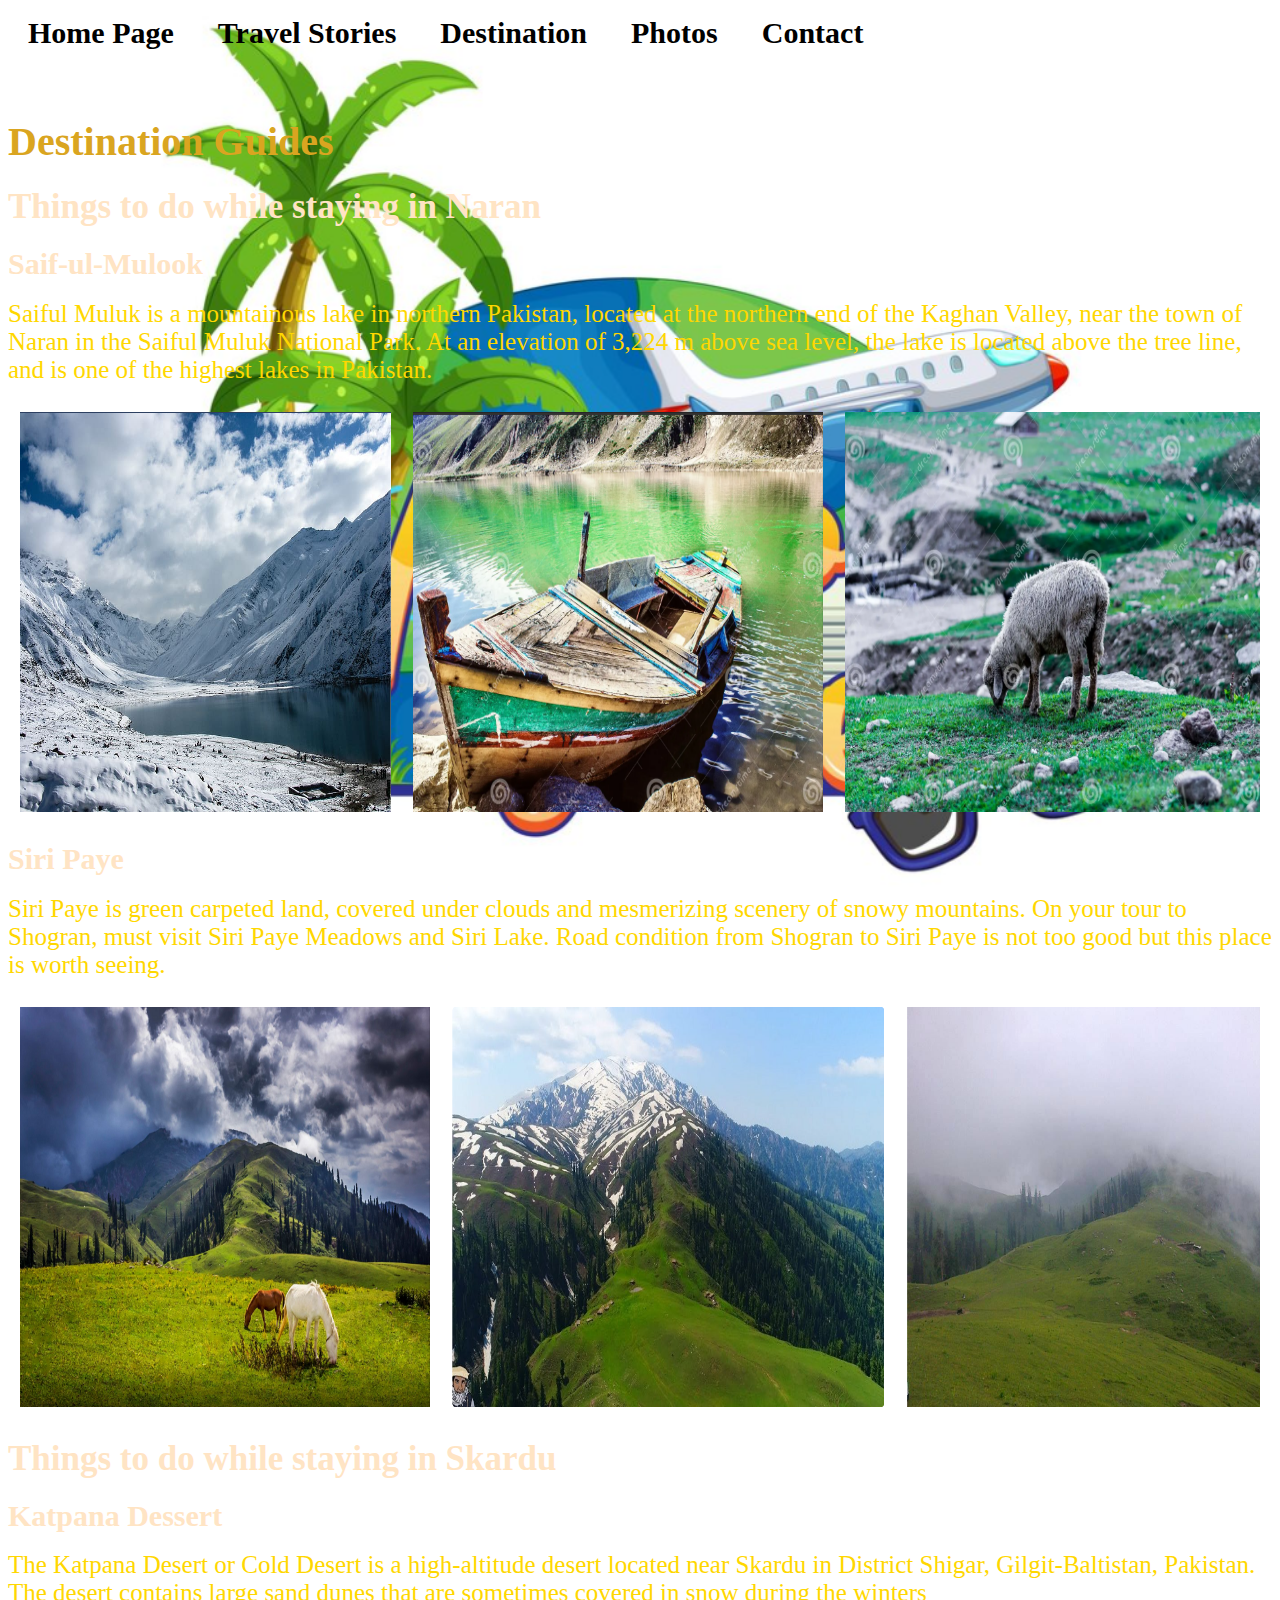
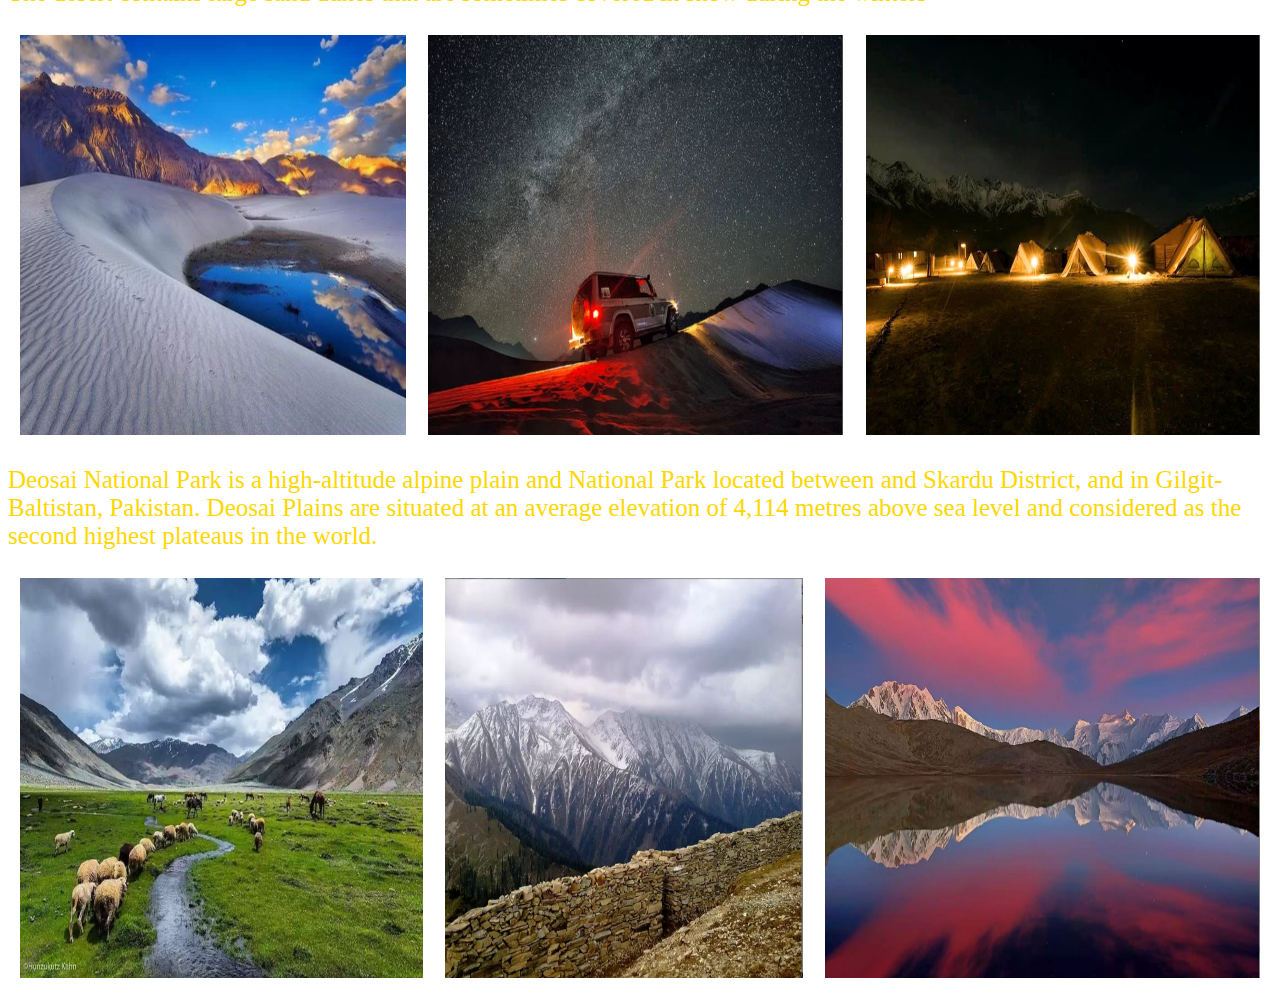
<file: destinations.html>
<!DOCTYPE html>
<html id="destiny">
<title>Destination Guides</title>
<link rel="stylesheet" href="style.css">


<body>

    <nav>
        <ul class="vertical-navigation-buttons">
            <li><a href="index.html">Home Page</a></li>
            <li><a href="travel-stories.html" >Travel Stories</a></li>
            <li><a href="destinations.html">Destination</a></li>
            <li><a href="photos.html">Photos</a></li>
            <li><a href="contact.html">Contact</a></li>
        </ul>
    </nav>
   






    <h1><span style="color:goldenrod; text-align: center; font-size: 40px;"><br>Destination Guides</span></h1>

    
    <h2><span style="color: bisque;font-size: 35px;">Things to do while staying in Naran</span></h2>
    <h3><span style="color: bisque;font-size: 30px;">Saif-ul-Mulook</span></h3>
    <p><span style="color: gold;font-size: 25px;">Saiful Muluk is a mountainous lake in northern Pakistan, located at the northern end of the Kaghan Valley, near the town of Naran in the Saiful Muluk National Park. At an elevation of 3,224 m above sea level, the lake is located above the tree line, and is one of the highest lakes in Pakistan.</span></p>
   

    <table>
        <tr>
            <td> <img src="./saiful malook 1.png" alt="Saif-ul-Mulook" width="150px" height="400px"></td>
        
        
    <td><img src="./saiful malook 2.png" alt="Saif-ul-Mulook" width="150px" height="400px"></td>
    
    
        <td><img src="./saiful malook 3.png" alt="Saif-ul-Mulook" width="150px" height="400px"></td>
        </tr>
    </table>
    <h3><span style="color: bisque;font-size: 30px;">Siri Paye</span></h3>
    <p><span style="color: gold;font-size: 25px;">Siri Paye is green carpeted land, covered under clouds and mesmerizing scenery  of snowy mountains. On your tour to Shogran, must visit Siri Paye Meadows and Siri Lake. Road condition from Shogran to Siri Paye is not too good but this place is worth seeing.</span></p>
    <table>
        <tr>
            <td><img src="./siri-paye1.png" alt="img1" width="150px " height="400px"></td>
            <td><img src="./siri-paye2.png" alt="img5" width="150px" height="400px"></td>
            <td><img src="./siri-paye3.png" alt="img3" width="150px" height="400px"></td>
        </tr>
    </table>
    
    <h2><span style="color: bisque;font-size: 35px;">Things to do while staying in Skardu</span></h2>
    <h3><span style="color: bisque;font-size: 30px;">Katpana Dessert</span></h3>
    <p><span style="color: gold;font-size: 25px;">The Katpana Desert or Cold Desert is a high-altitude desert located near Skardu in District Shigar, Gilgit-Baltistan, Pakistan. The desert contains large sand dunes that are sometimes covered in snow during the winters</span></p>
    <table>
        <tr>
            <td><img src="./kapakthana1.png" alt="1" width="150px " height="400px"></td>
            <td><img src="./kapakthana2.png" alt="2" width="150px " height="400px"></td>
            <td><img src="./kapakthana3.png" alt="3" width="150px " height="400px"></td>
        </tr>
    </table>
<h3><span style="color:bisque ;font-size: 30px;"></span></h3>
<p><span style="color: gold;font-size: 25px;">Deosai National Park is a high-altitude alpine plain and National Park located between and Skardu District, and in Gilgit-Baltistan, Pakistan. Deosai Plains are situated at an average elevation of 4,114 metres above sea level and considered as the second highest plateaus in the world.</span></p>
<table>
    <tr>
        <td><img src="./deosai1.png" alt="a" width="150px " height="400px"></td>
        <td><img src="./deosai2.png" alt="b" width="150px " height="400px"></td>
        <td><img src="./deosai3.png" alt="c" width="150px " height="400px"></td>
    </tr>
</table>









</body>

</html>
</file>
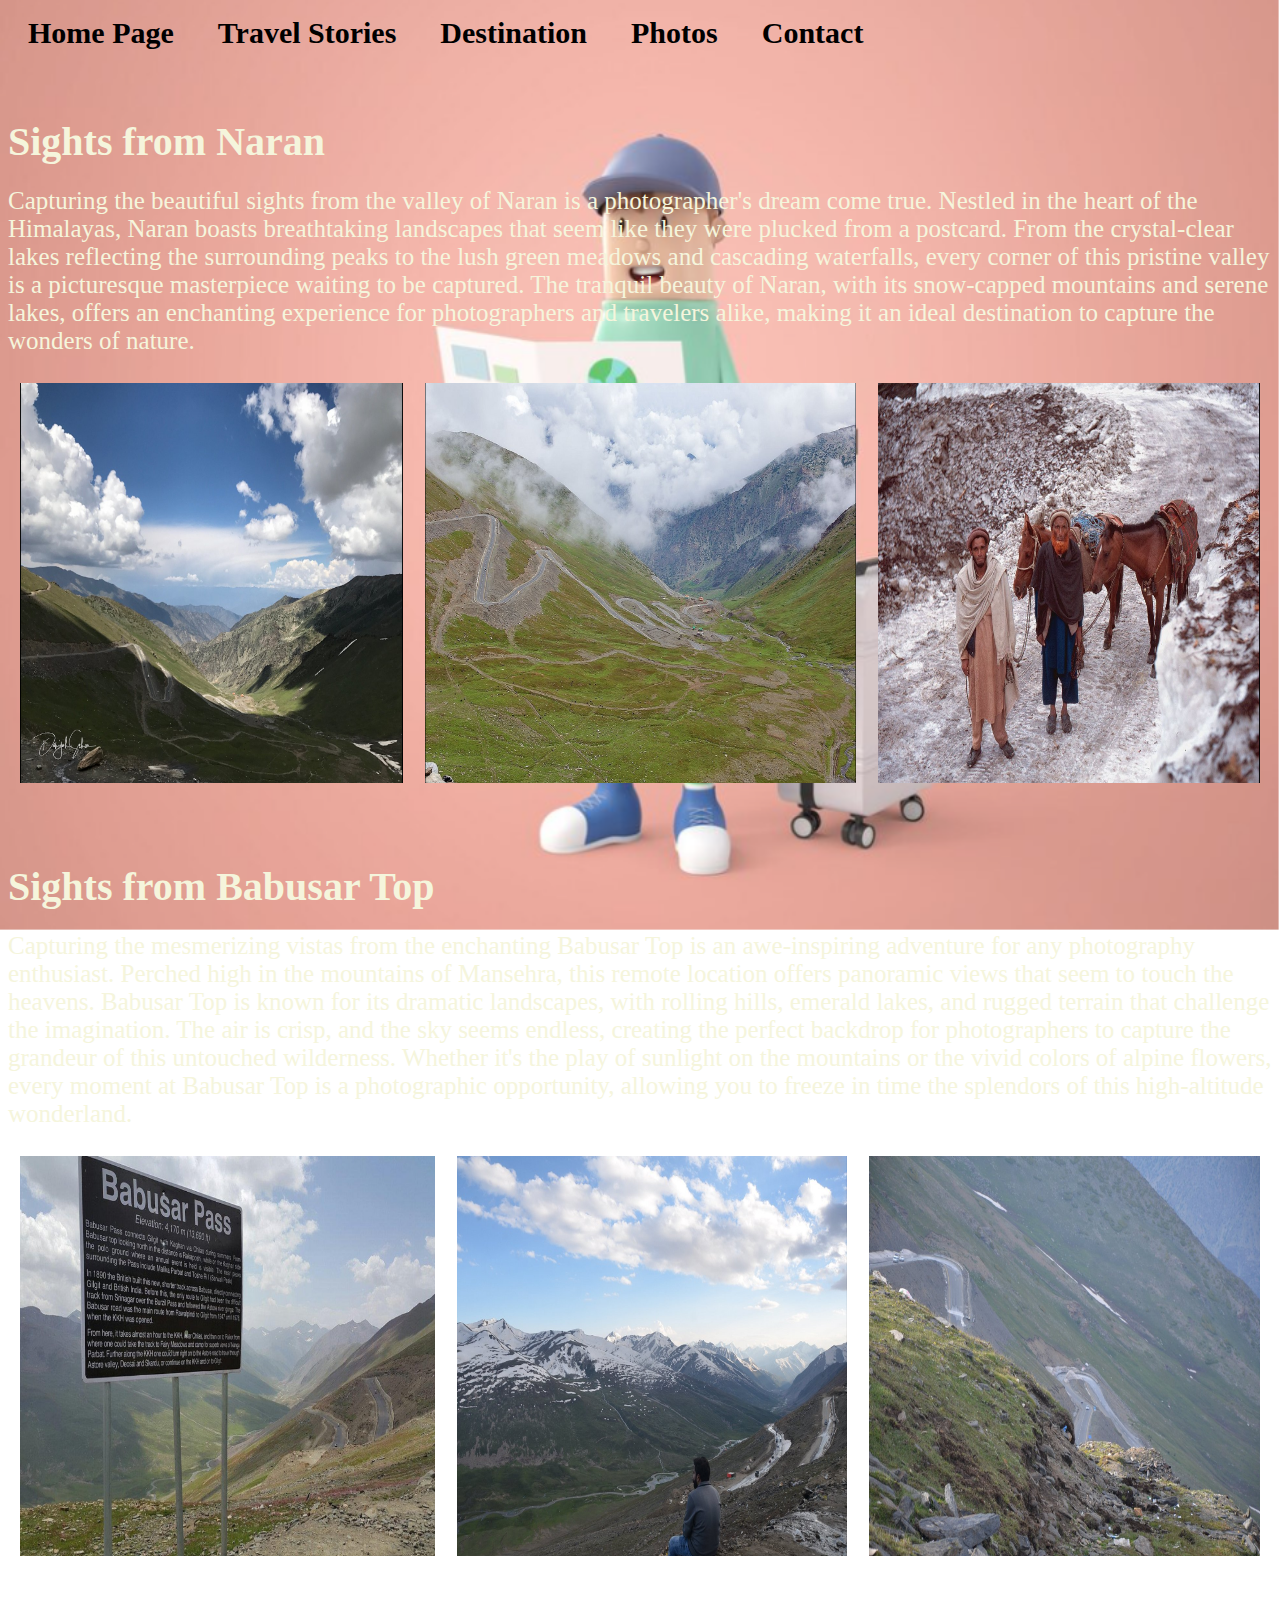
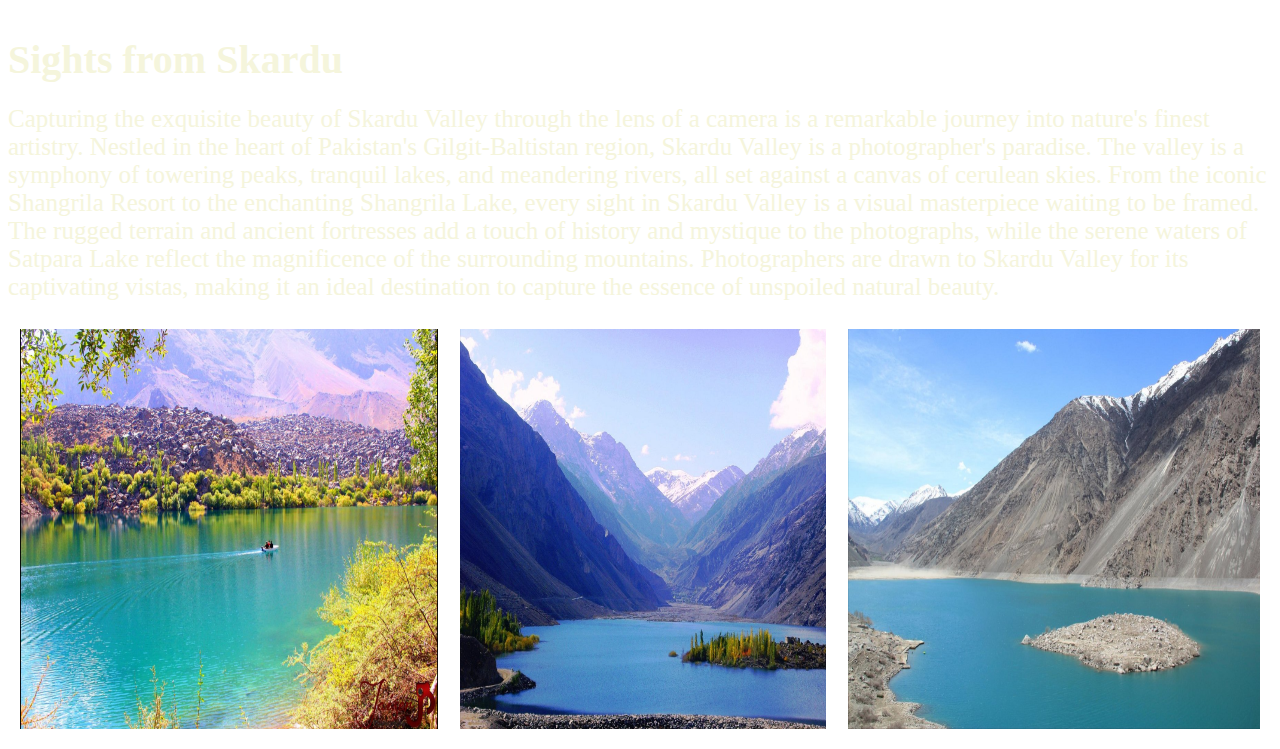
<file: photos.html>
<!DOCTYPE html>
<html id="pic">
    <title><photo-gallery></photo-gallery></title>
    <link rel="stylesheet" href="style.css">


    <body>

        <nav>
            <ul class="vertical-navigation-buttons">
                <li><a href="index.html">Home Page</a></li>
                <li><a href="travel-stories.html" >Travel Stories</a></li>
                <li><a href="destinations.html">Destination</a></li>
                <li><a href="photos.html">Photos</a></li>
                <li><a href="contact.html">Contact</a></li>
            </ul>
        </nav>
       


        <h1><span style="color: beige;font-size: 40px;"><br>Sights from Naran</span></h1>
        <p><span style="color: beige; font-size: 25px;">Capturing the beautiful sights from the valley of Naran is a photographer's dream come true. Nestled in the heart of the Himalayas, Naran boasts breathtaking landscapes that seem like they were plucked from a postcard. From the crystal-clear lakes reflecting the surrounding peaks to the lush green meadows and cascading waterfalls, every corner of this pristine valley is a picturesque masterpiece waiting to be captured. The tranquil beauty of Naran, with its snow-capped mountains and serene lakes, offers an enchanting experience for photographers and travelers alike, making it an ideal destination to capture the wonders of nature.</span></p>
        <table>
            <tr>
                <td><img src="./photos naran1.png" alt="q" width="150px " height="400px"></td>
                <td><img src="./photos naran12png.png" alt="e" width="150px " height="400px"></td>
                <td><img src="./photos naran3.png" alt="r" width="150px " height="400px"></td>
            </tr>
        </table>
        <h1><span style="color: beige;font-size: 40px;"><br>Sights from Babusar Top</span></h1>
        <p><span style="color: beige;font-size: 25px;">Capturing the mesmerizing vistas from the enchanting Babusar Top is an awe-inspiring adventure for any photography enthusiast. Perched high in the mountains of Mansehra, this remote location offers panoramic views that seem to touch the heavens. Babusar Top is known for its dramatic landscapes, with rolling hills, emerald lakes, and rugged terrain that challenge the imagination. The air is crisp, and the sky seems endless, creating the perfect backdrop for photographers to capture the grandeur of this untouched wilderness. Whether it's the play of sunlight on the mountains or the vivid colors of alpine flowers, every moment at Babusar Top is a photographic opportunity, allowing you to freeze in time the splendors of this high-altitude wonderland.</span></p>
        <table>
            <tr>
                <td><img src="./photos babosar1.png" alt="b" width="150px " height="400px"></td>
                <td><img src="./photos babosar2.png" alt="n" width="150px " height="400px"></td>
                <td><img src="./photos babosar3.png" alt="m" width="150px " height="400px"></td>
            </tr>
        </table>
        <h1><span style="color: beige;font-size: 40px;"><br>Sights from Skardu</span></h1>
        <p><span style="color: beige;font-size: 25px;">Capturing the exquisite beauty of Skardu Valley through the lens of a camera is a remarkable journey into nature's finest artistry. Nestled in the heart of Pakistan's Gilgit-Baltistan region, Skardu Valley is a photographer's paradise. The valley is a symphony of towering peaks, tranquil lakes, and meandering rivers, all set against a canvas of cerulean skies. From the iconic Shangrila Resort to the enchanting Shangrila Lake, every sight in Skardu Valley is a visual masterpiece waiting to be framed. The rugged terrain and ancient fortresses add a touch of history and mystique to the photographs, while the serene waters of Satpara Lake reflect the magnificence of the surrounding mountains. Photographers are drawn to Skardu Valley for its captivating vistas, making it an ideal destination to capture the essence of unspoiled natural beauty.</span></p>
        <table>
            <tr>
                <td><img src="./photos skardu1.png" alt="p" width="150px " height="400px"></td>
                <td><img src="./photos skardu2.png" alt="o" width="150px " height="400px"></td>
                <td><img src="./photos skardu3.png" alt="i" width="150px " height="400px"></td>
            </tr>
        </table>
    </body>
</html>
</file>
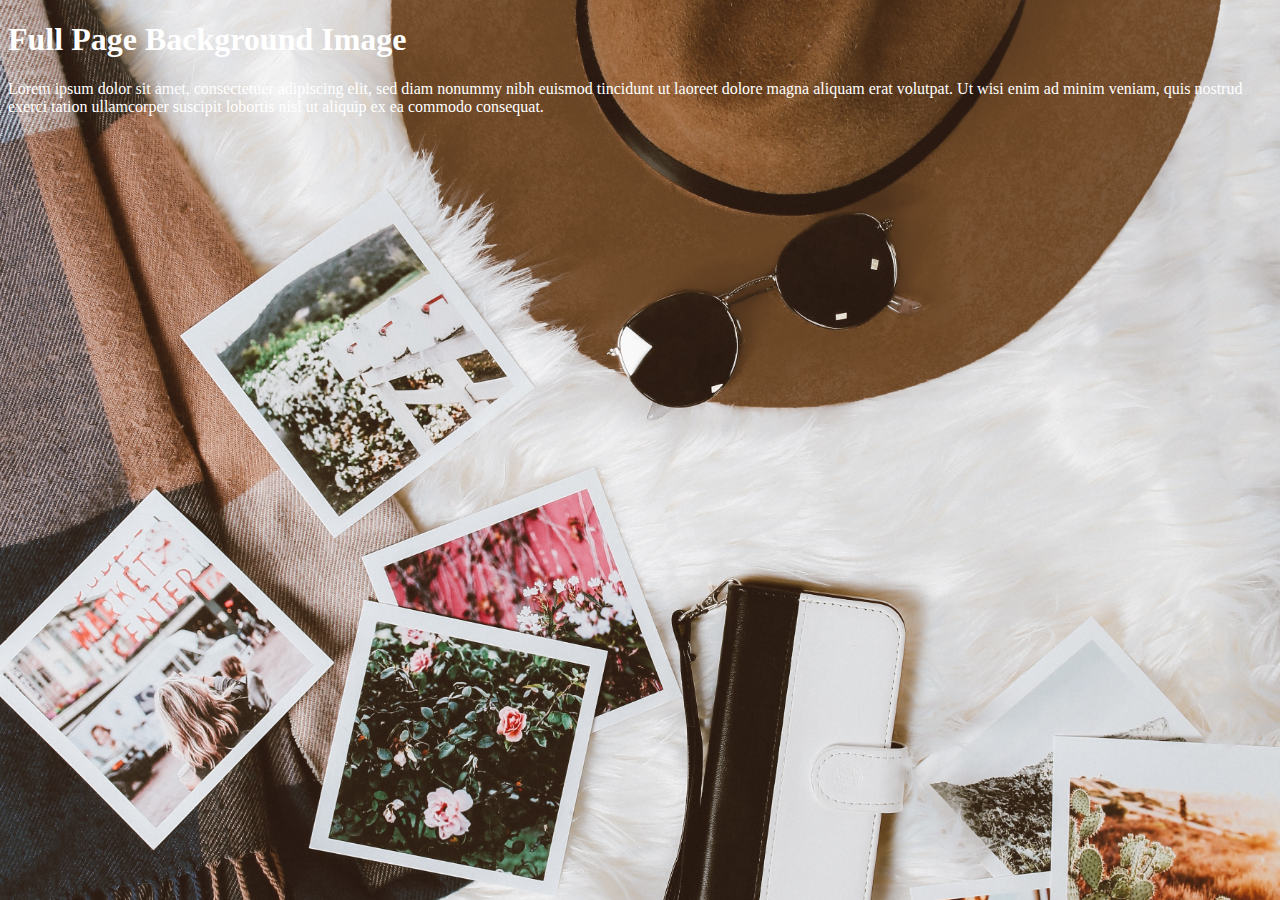
<file: test.html>
<!DOCTYPE html>
<html>
<head>
<style> 
html { 
    background: url(./clarisse-meyer-d6pLNFVZt_4-unsplash.jpg) no-repeat center fixed; 
    background-size: cover;
}

body { 
color: white; 
}
</style>
</head>
<body>

<h1>Full Page Background Image</h1>
<p>Lorem ipsum dolor sit amet, consectetuer adipiscing elit, sed diam nonummy nibh euismod tincidunt ut laoreet dolore magna aliquam erat volutpat. Ut wisi enim ad minim veniam, quis nostrud exerci tation ullamcorper suscipit lobortis nisl ut aliquip ex ea commodo consequat.</p>

</body>
</html>
</file>
<file: style.css>
html { 
    background: url(./clarisse-meyer-d6pLNFVZt_4-unsplash.jpg) no-repeat center fixed; 
    background-size: cover;
    filter: blur(-5px);
}
#travel-story{
    background: url(./travel-stories.png) no-repeat center fixed; 
    background-size: cover; 
}

#destiny{
    background: url(./destination-page.png) no-repeat center fixed; 
    background-size: cover; 
}
#pic{
    background: url(./photos-page.png) no-repeat center fixed;
    background-size: cover;
}

#Crf{
    background: url(./contacts2.png) no-repeat center fixed;
    background-size: cover;
}

table {
    width: 100%;
}

td {
    padding: 10px;
}

img {
    width: 100%;
    max-width: 650px; /* Adjust the maximum width as needed */
    display: block;
    margin: 0 auto;
    transition: transform 0.2s ease; /* Add a transition effect */
}

img:hover {
    animation: bounce 0.5s infinite; /* Apply the bounce animation on hover */
}

@keyframes bounce {
    0%, 20%, 50%, 80%, 100% {
        transform: translateY(0);
    }
    40% {
        transform: translateY(-20px); /* Adjust the bounce height */
    }
    60% {
        transform: translateY(-10px); /* Adjust the bounce height */
    }
}
</style>


}
#title{
    display: flex;
    justify-content: center;
    align-items: center;
    margin-left:300px;
}
.centre-title{
    text-align: center;
    margin: 100px 0;
    font-size: 60px;
    right: 10px;
}
.vertical-navigation-buttons {
    list-style: none; /* Remove the default list-style */
    padding: 0; /* Remove any padding */
}

.vertical-navigation-buttons li {
    margin-bottom: 10px; /* Add spacing between vertical buttons */
}

.vertical-navigation-buttons a {
    display: ruby-base-container; /* Display the links as block elements for a vertical layout */
    padding: 10px 20px; /* Add padding to create the button shape */
    background-color:transparent; /* Button background color */
    color:black; /* Text color */
    text-decoration: none; /* Remove underlines from links */
    border-radius: 5px; /* Rounded corners */
    transition: background-color 0.3s; /* Add a transition effect for the background color change */
    font-size: 30px;
    /* Additional styling, adjust as needed */
    font-weight: bold;
}

.vertical-navigation-buttons a:hover {
    background-color: blanchedalmond; /* Change background color on hover */
}
.animate__animated animate__bounce{
    text-align: center;
}

.Fn {
    display: flex; /* Use a flexbox layout to arrange items vertically */
    flex-direction: column; /* Stack items vertically */
}

.Fn div {
    margin-bottom: 10px; /* Add spacing between images */
}


.content input:first-child{
    display: inline-block;
    width: 100px;
    padding: 14px 130px 14px 15px;
    border: 2px solid skyblue;
    border-radius:  30px; 
    outline: none;
}
.content input:last-child{
    position: sticky;
    display: inline-block;
    outline: none;
    border: none;
    padding: 10px 30px;
    border-radius:30px ;
    background-color:cornflowerblue;
    color: whitesmoke;
    box-shadow: 0px 0px 5px #000, 0px 0px 15px #858585;
    top: 6px;
    right: 6px;
}

li{
    display: inline;
}
</file>
